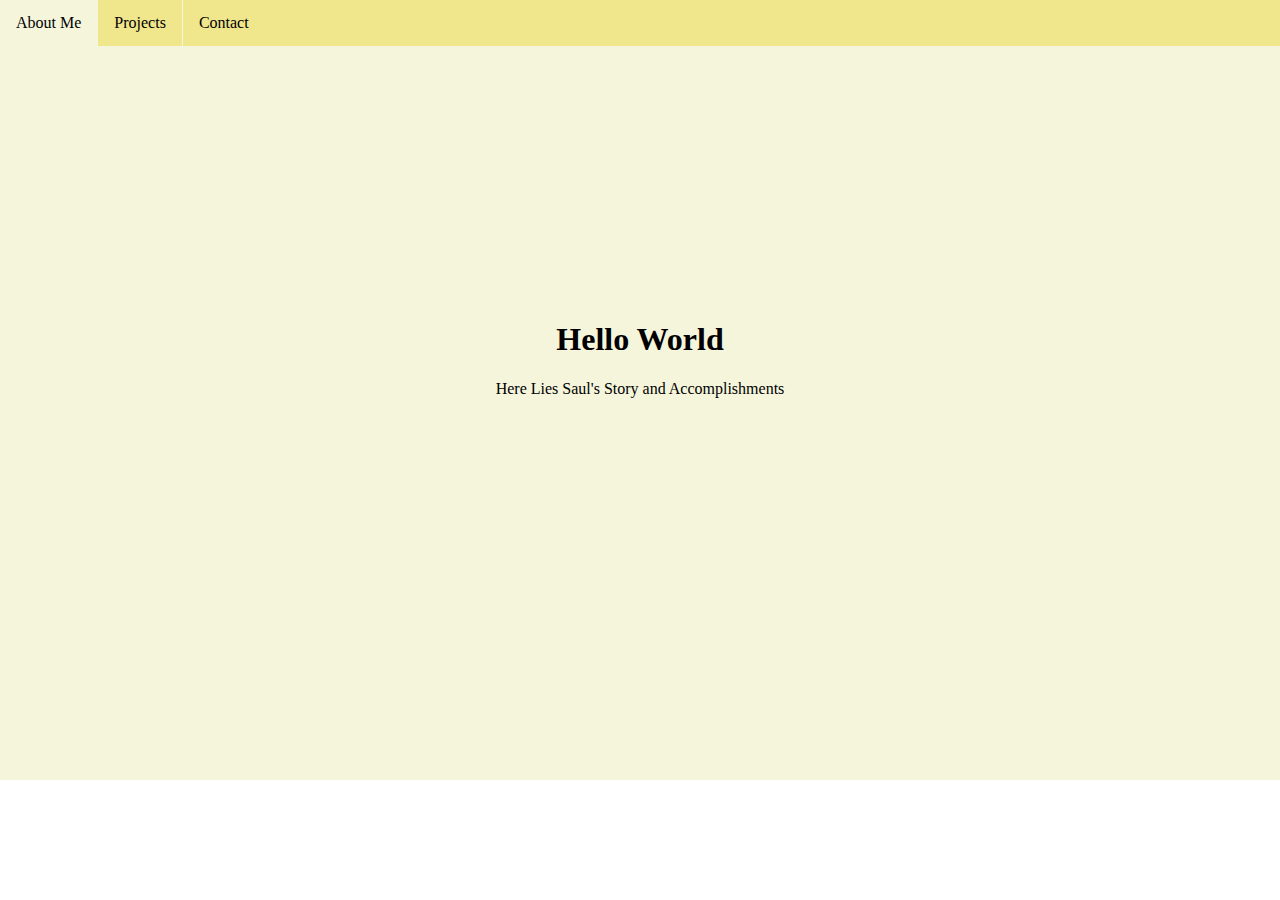
<file: portfolio/index.html>
<!DOCTYPE html>
<html>

<head>
    <head>
        <link rel = "stylesheet" href = "style/index.css">
    </head>
</head>

<body>
    <div class= "welcome-container">
        <div id = "navbar">
            <li><a href="pages/about.html">About Me</a></li>
            <li><a href="https://github.com/saulgalaviz">Projects</a></li>
            <li><a href="pages/contact.html">Contact</a></li>
        </div>


    
        <div id = "welcome-section">
            <h1>Hello World</h1>
            <p>Here Lies Saul's Story and Accomplishments</p>
        </div>
    </div>
</body>

</html>
</file>
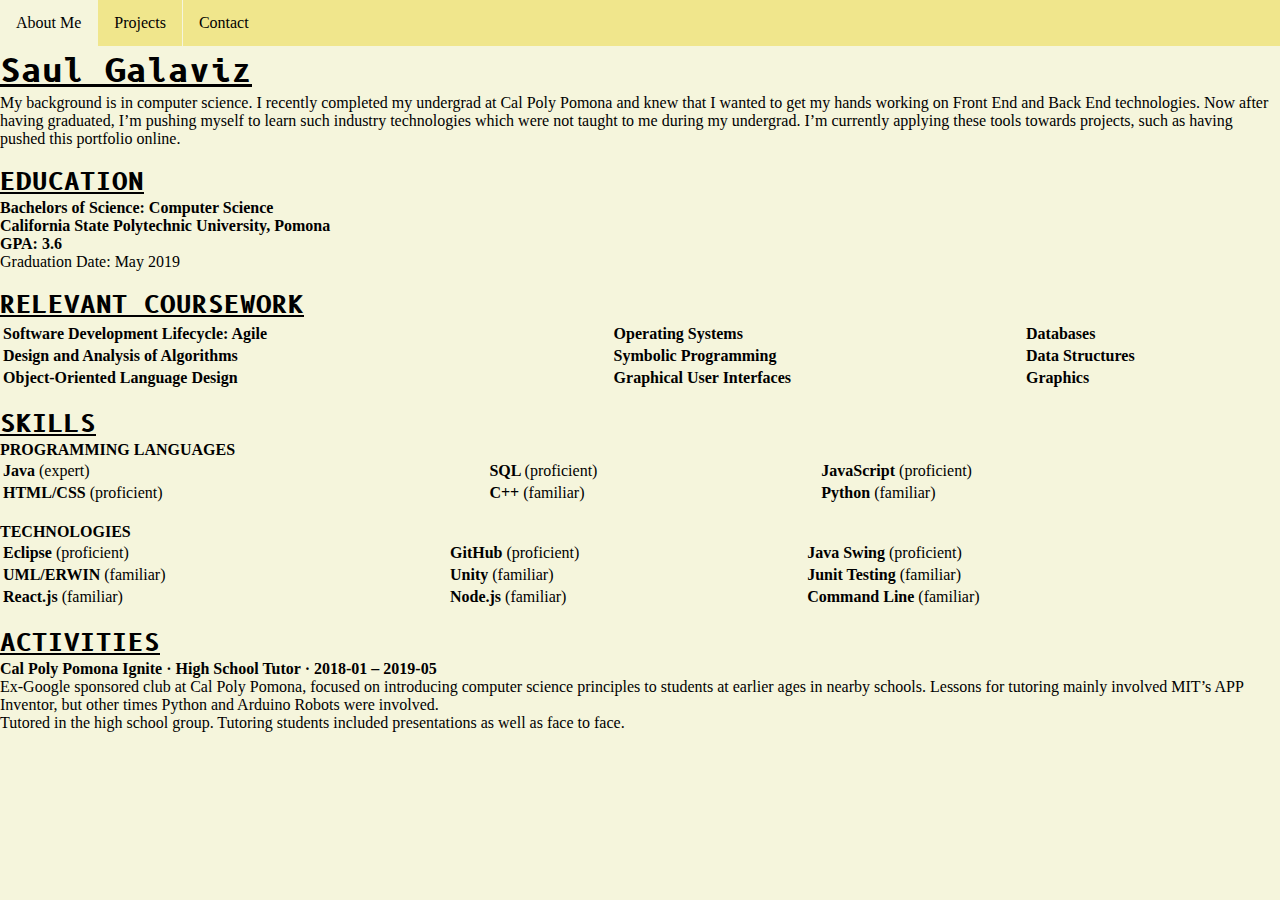
<file: about.html>
<!DOCTYPE html>
<html>

<head>
    <title>Saul's Portfolio</title>

    <meta charset="UTF-8">
    <meta name="description" content="Portfolio">
    <meta name="keywords" content="HTML,CSS">
    <meta name="author" content="Saul Galaviz">
    <meta name="viewport" content="width=device-width, initial-scale=1.0">

    <link href="https://fonts.googleapis.com/css?family=B612+Mono&display=swap" rel="stylesheet">

    <link rel = "stylesheet" href = "style/about.css">
</head>

<body>
    <div class= "about-container">
        <div id = "navbar">
            <li><a href="about.html">About Me</a></li>
            <li><a href="https://github.com/saulgalaviz" target="_blank">Projects</a></li>
            <li><a href="contact.html">Contact</a></li>
        </div>
    
        <div id = "about-section">
            <!--<p>Born and raised into a family with roots in Mexico, technology wasn't available to me until I was 9 years old.</p>
            <p>I was facinated at that age and </p>  -->
            <h1><u>Saul Galaviz</h1></u><br>
            <p>My background is in computer science. I recently completed my undergrad at Cal Poly Pomona and knew that I wanted to get my hands
            working on Front End and Back End technologies. Now after having graduated, I’m pushing myself to learn such industry technologies which 
            were not taught to me during my undergrad. I’m currently applying these tools towards projects, such as having pushed this portfolio online.</p><br><br>

            <h2><u>EDUCATION</u></h2><br>
            <p><strong>Bachelors of Science: Computer Science<br>
                California State Polytechnic University, Pomona<br>
                GPA: 3.6<br></strong>
                Graduation Date: May 2019</p><br><br>

            <h2><u>RELEVANT COURSEWORK</u></h2>
            <table style="width:100%">
                <tr>
                    <td><strong>Software Development Lifecycle: Agile</strong></td>
                    <td><strong>Operating Systems</strong></td> 
                    <td><strong>Databases</strong></td>
                </tr>
                <tr>
                    <td><strong>Design and Analysis of Algorithms</strong></td>
                    <td><strong>Symbolic Programming</strong></td> 
                    <td><strong>Data Structures</strong></td>
                </tr>
                <tr>
                    <td><strong>Object-Oriented Language Design</strong></td>
                    <td><strong>Graphical User Interfaces</strong></td> 
                    <td><strong>Graphics</strong></td>
                </tr>
            </table><br>

            <h2><u>SKILLS</u></h2><br>
            <p><strong>PROGRAMMING LANGUAGES</strong><br></p>
                <table style="width:100%">
                    <tr>
                        <td><strong>Java </strong>(expert)</td>
                        <td><strong>SQL </strong>(proficient)</td> 
                        <td><strong>JavaScript </strong>(proficient)</td>
                    </tr>
                    <tr>
                        <td><strong>HTML/CSS </strong>(proficient)</td>
                        <td><strong>C++ </strong>(familiar)</td> 
                        <td><strong>Python </strong>(familiar)</td>
                    </tr>
                </table><br>

            <p><strong>TECHNOLOGIES</strong><br></p>
            <table style="width:100%">
                <tr>
                    <td><strong>Eclipse </strong>(proficient)</td>
                    <td><strong>GitHub </strong>(proficient)</td> 
                    <td><strong>Java Swing </strong>(proficient)</td>
                </tr>
                <tr>
                    <td><strong>UML/ERWIN </strong>(familiar)</td>
                    <td><strong>Unity </strong>(familiar)</td> 
                    <td><strong>Junit Testing </strong>(familiar)</td>
                </tr>
                <tr>
                    <td><strong>React.js </strong>(familiar)</td> 
                    <td><strong>Node.js </strong>(familiar)</td>
                    <td><strong>Command Line </strong>(familiar)</td>
                </tr>
            </table><br>

            <h2><u>ACTIVITIES</u></h2><br>
            <p><strong>Cal Poly Pomona Ignite · High School Tutor · 2018-01 – 2019-05</strong><br>
                Ex-Google sponsored club at Cal Poly Pomona, focused on introducing computer science principles to students at earlier ages in nearby 
                schools. Lessons for tutoring mainly involved MIT’s APP Inventor, but other times Python and Arduino Robots were involved.<br>
                Tutored in the high school group. Tutoring students included presentations as well as face to face.</p>
        </div>
    </div>
</body>

</html>
</file>
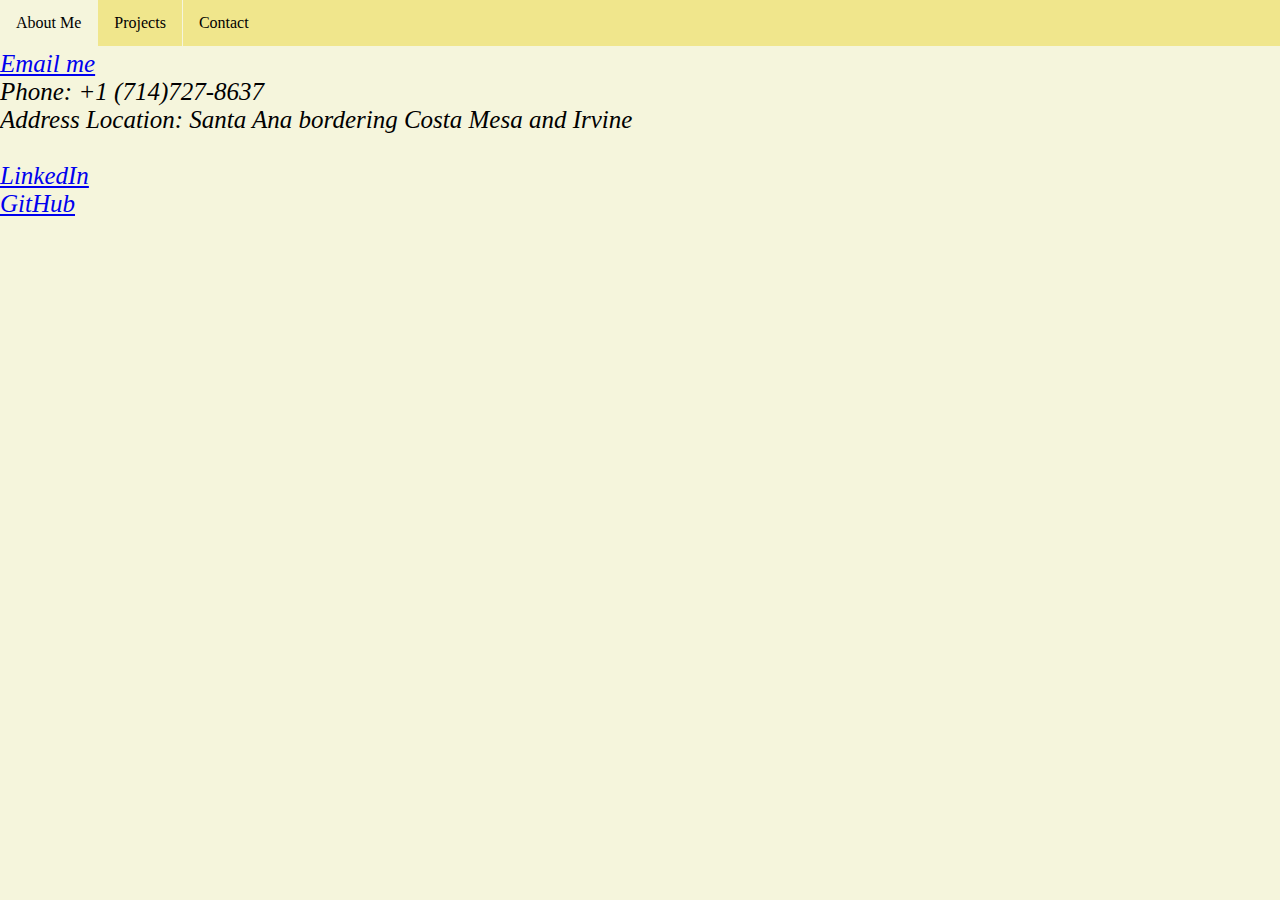
<file: contact.html>
<!DOCTYPE html>
<html>
<head>
    <title>Saul's Portfolio</title>


    <meta charset="UTF-8">
    <meta name="description" content="Portfolio">
    <meta name="keywords" content="HTML,CSS">
    <meta name="author" content="Saul Galaviz">
    <meta name="viewport" content="width=device-width, initial-scale=1.0">
    <link rel = "stylesheet" href = "style/contact.css">
</head>

<body>
    <div class= "contact-container">
        <div id = "navbar">
            <li><a href="about.html">About Me</a></li>
            <li><a href="https://github.com/saulgalaviz" target="_blank">Projects</a></li>
            <li><a href="contact.html">Contact</a></li>
        </div>
    
        <div id = "contact-section">
            <a href="mailto:saulgalaviz97@gmail.com">Email me</a><br>
            Phone: +1 (714)727-8637<br>
            Address Location: Santa Ana bordering Costa Mesa and Irvine<br><br>
            <a href="https://www.linkedin.com/in/saulgalaviz/" target="_blank">LinkedIn</a><br>
            <a href="https://github.com/saulgalaviz" target="_blank">GitHub</a>
        </div>
    </div>
</body>

</html>
</file>
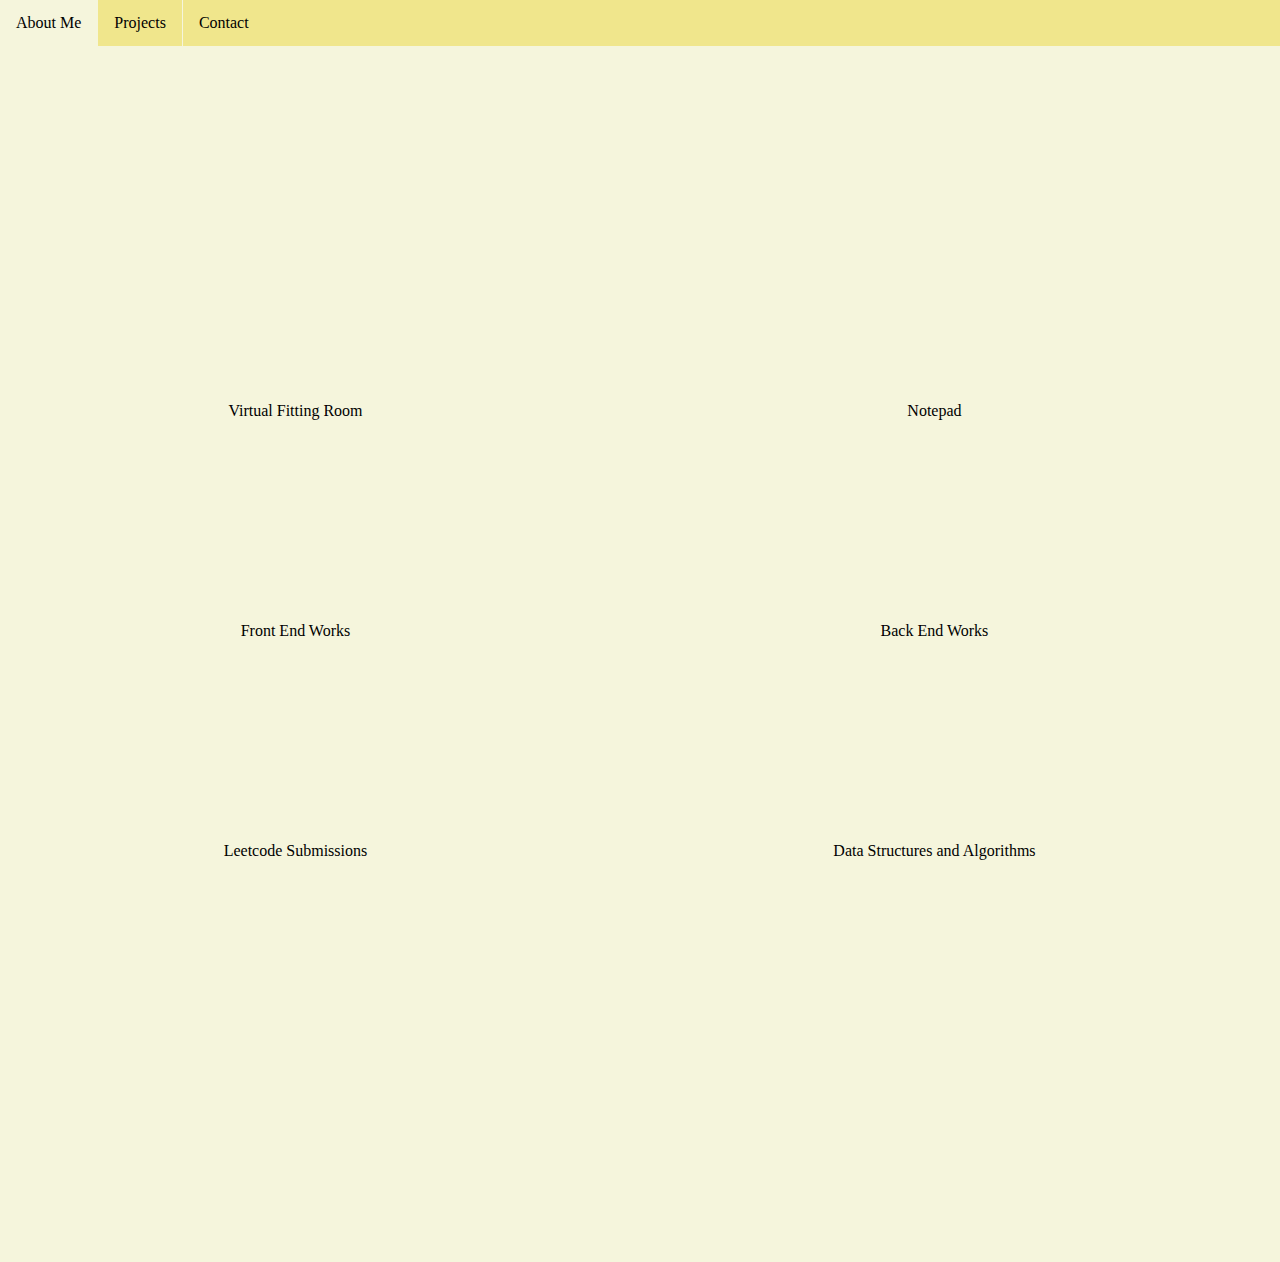
<file: projects.html>
<!DOCTYPE html>
<html>

<head>
    <title>Saul's Portfolio</title>

    <meta charset="UTF-8">
    <meta name="description" content="Portfolio">
    <meta name="keywords" content="HTML,CSS">
    <meta name="author" content="Saul Galaviz">
    <meta name="viewport" content="width=device-width, initial-scale=1.0">
    <link rel = "stylesheet" href = "style/projects.css">
</head>

<body>
    <div class= "projects-container">
        <div id = "navbar">
            <li><a href="about.html">About Me</a></li>
            <li><a href="https://github.com/saulgalaviz" target="_blank">Projects</a></li>
            <li><a href="contact.html">Contact</a></li>
        </div>
    
        <div id = "projects-section">
            <table style="width:100%">
                <tr>
                    <td>Virtual Fitting Room</td>
                    <td>Notepad</td> 
                </tr>
                <tr>
                    <td>Front End Works</td>
                    <td>Back End Works</td> 
                </tr>
                <tr>
                    <td>Leetcode Submissions</td>
                    <td>Data Structures and Algorithms</td> 
                </tr>
            </table>
        </div>
    </div>
</body>

</html>
</file>
<file: portfolio/style/index.css>
#navbar{
    list-style-type: none;
    margin: 0;
    padding: 0;
    overflow: hidden;
    background-color: khaki;
    position: fixed;
    top: 0;
    width: 100%;
}

#welcome-section{
    background: beige; 
    height: 20vh;
    width: 100%;
    max-width:100%;
    text-align: center;
    padding: 300px 0;
}

.welcome-container{
    height: 100;
    width: 100vw;
    max-width:100%;
}

li {
    float: left;
    border-right: 1px solid beige;
  }

li:last-child {
    border-right: none;
}

li a {
    display: block;
    color: black;
    text-align: center;
    padding: 14px 16px;
    text-decoration: none;
}

li a:hover {
    background-color: beige;
}

html {
    margin: 0px;
    min-height: 100%;
 }
 
 body {
    margin: 0px;
    min-height: 100%;
    background-size: cover;
 }

/* @media (max-width: 1000px){ 
    #welcome-section{
        background-color: red;
    } */
}
</file>
<file: style/about.css>
#navbar{
    list-style-type: none;
    margin: 0;
    padding: 0;
    overflow: hidden;
    background-color: khaki;
    position: fixed;
    top: 0;
    width: 100%;
}

#about-section{
    height: 20vh;
    width: 100%;
    max-width:100%;
    /* text-align: center; */
    padding: 50px 0;
}

.about-container{
    height: 100;
    width: 100vw;
    max-width:100%;
}

li {
    float: left;
    border-right: 1px solid beige;
  }

li:last-child {
    border-right: none;
}

li a {
    display: block;
    color: black;
    text-align: center;
    padding: 14px 16px;
    text-decoration: none;
}

li a:hover {
    background-color: beige;
}

html {
    margin: 0px;
    min-height: 100%;
 }
 
 body {
    margin: 0px;
    min-height: 100%;
    background-size: cover;
    background-color: beige; 
 }

/* @media (max-width: 1000px){ 
    #welcome-section{
        background-color: red;
    } */

h1, h2, p {
    display: inline;
}

h1, h2{
    font-family: 'B612 Mono', monospace;
}
</file>
<file: style/contact.css>
#navbar{
    list-style-type: none;
    margin: 0;
    padding: 0;
    overflow: hidden;
    background-color: khaki;
    position: fixed;
    top: 0;
    width: 100%;
}

#contact-section{
    font-style: italic;
    font-size: 25px;
    vertical-align: top;
    height: 20vh;
    width: 100%;
    max-width:100%;
    padding: 50px 0px;
}

.contact-container{
    height: 100;
    width: 100vw;
    max-width:100%;
}

li {
    float: left;
    border-right: 1px solid beige;
  }

li:last-child {
    border-right: none;
}

li a {
    display: block;
    color: black;
    text-align: center;
    padding: 14px 16px;
    text-decoration: none;
}

li a:hover {
    background-color: beige;
}

html {
    margin: 0px;
    min-height: 100%;
 }
 
 body {
    margin: 0px;
    min-height: 100%;
    background-size: cover;
    background: beige; 
 }

/* @media (max-width: 1000px){ 
    #welcome-section{
        background-color: red;
    } */
</file>
<file: style/projects.css>
#navbar{
    list-style-type: none;
    margin: 0;
    padding: 0;
    overflow: hidden;
    background-color: khaki;
    position: fixed;
    top: 0;
    width: 100%;
}

#projects-section{
    background: beige; 
    /* height: 20vh; */
    height: 100%;
    width: 100%;
    max-width:100%;
    text-align: center;
    padding: 300px 0;
    background-size: 100% auto;
}

.projects-container{
    height: 100%;
    width: 100vw;
    max-width:100%;
}

th, td{
    padding: 100px;
}

li {
    float: left;
    border-right: 1px solid beige;
  }

li:last-child {
    border-right: none;
}

li a {
    display: block;
    color: black;
    text-align: center;
    padding: 14px 16px;
    text-decoration: none;
}

li a:hover {
    background-color: beige;
}

html {
    margin: 0px;
    min-height: 100%;
    
 }
 
 body {
    margin: 0px;
    min-height: 100%;
 }

/* @media (max-width: 1000px){ 
    #welcome-section{
        background-color: red;
    } */
/* } */
</file>
